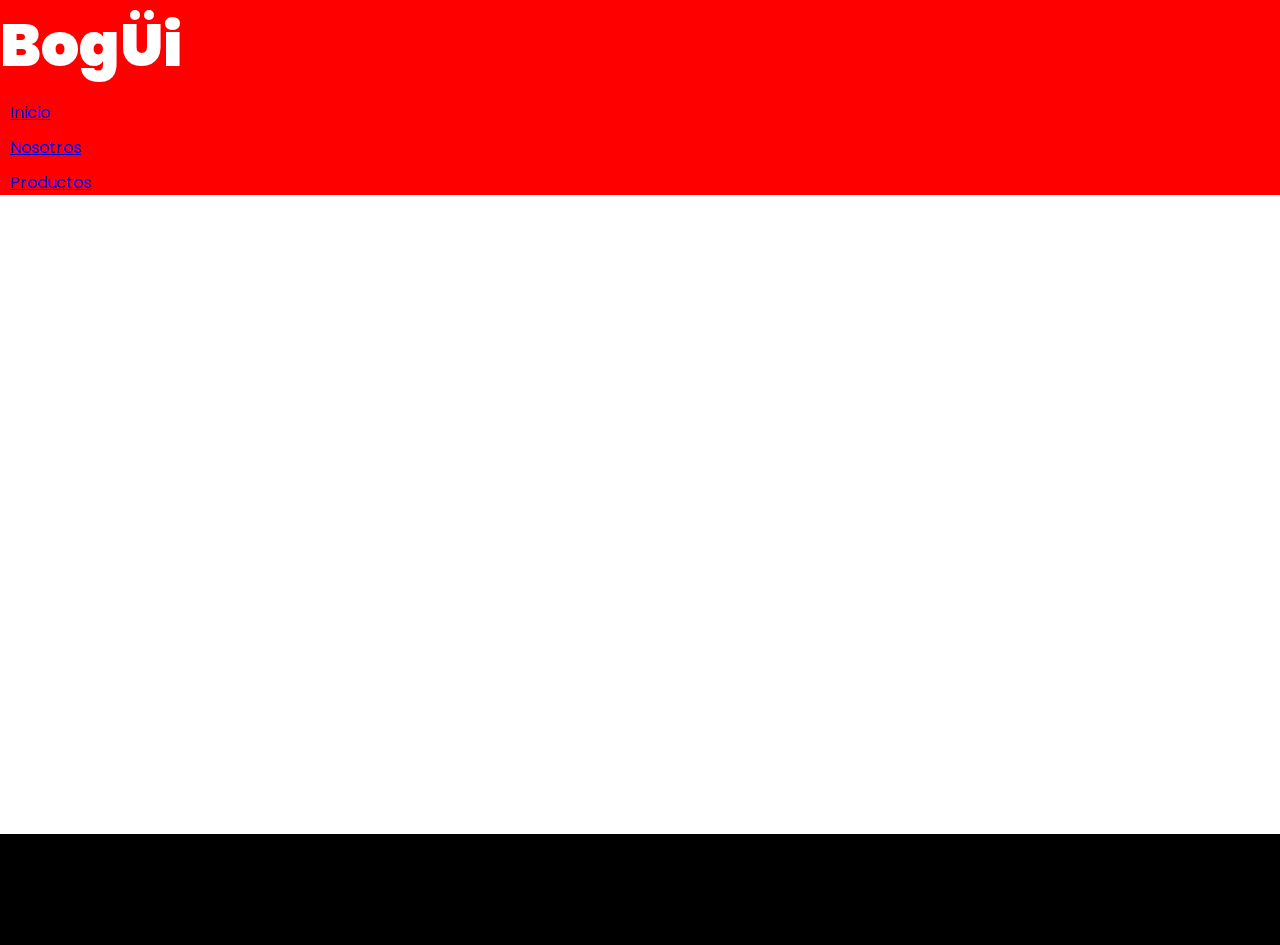
<file: pages/nosotros.html>
<!DOCTYPE html>
<html lang="en">
<head>
    <meta charset="UTF-8">
    <meta name="viewport" content="width=device-width, initial-scale=1.0">
    <link rel="stylesheet" href="../css/style.css">
    <title>Document</title>
</head>
<body>
    <header> <!-- Encabezado del documento-->
        <h1>BogÜi</h1>
        <nav> <!-- Barra de navegacion-->
            <ul>
                <li><a href="../index.html">Inicio</a></li>
                <li><a href="./nosotros.html">Nosotros</a></li>
                <li><a href="./producto.html">Productos</a></li>
            </ul>
        </nav>
    </header>
    <main>
        <section>
            <iframe width="560" height="315" src="https://www.youtube.com/embed/6HHELjh7tB8?si=XVQMFSnj7yEbGpPd" title="YouTube video player" frameborder="0" allow="accelerometer; autoplay; clipboard-write; encrypted-media; gyroscope; picture-in-picture; web-share" referrerpolicy="strict-origin-when-cross-origin" allowfullscreen></iframe>
        </section>
        <section>
            <iframe src="https://www.google.com/maps/embed?pb=!1m18!1m12!1m3!1d52558.642701008524!2d-58.457091387792964!3d-34.58101298312571!2m3!1f0!2f0!3f0!3m2!1i1024!2i768!4f13.1!3m3!1m2!1s0x95bcca7805795ab9%3A0x3e57d876101402a8!2sCocu%20Boulangerie!5e0!3m2!1ses!2sar!4v1745452386241!5m2!1ses!2sar" width="400" height="300" style="border:0;" allowfullscreen="" loading="lazy" referrerpolicy="no-referrer-when-downgrade"></iframe>
        </section>
    </main>
    <footer> <!-- Pie de pagina-->
        <a href="https://www.instagram.com/" target="_blank"><img src="../img/instagram.png" alt=""></a>
        <a href=""  target="_blank"><img src="../img/facebook.png" alt=""></a>
        <a href=""  target="_blank"><img src="../img/x.png" alt=""></a>
    </footer>
</body>
</html>
</file>
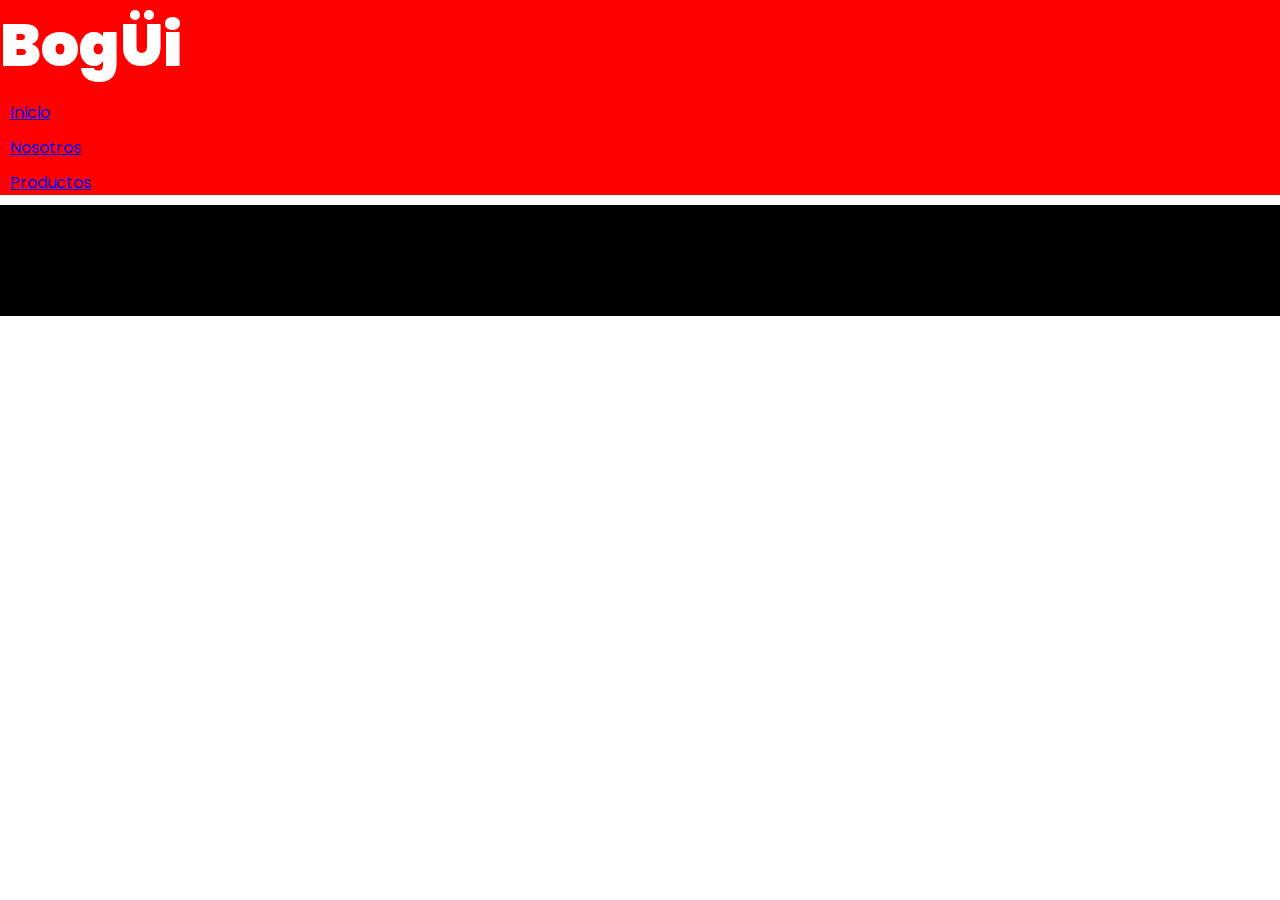
<file: pages/producto.html>
<!DOCTYPE html>
<html lang="en">
<head>
    <meta charset="UTF-8">
    <meta name="viewport" content="width=device-width, initial-scale=1.0">
    <link rel="stylesheet" href="../css/style.css">
    <title>Document</title>
</head>
<body>
    <header> <!-- Encabezado del documento-->
        <h1>BogÜi</h1>
        <nav> <!-- Barra de navegacion-->
            <ul>
                <li><a href="../index.html">Inicio</a></li>
                <li><a href="./nosotros.html">Nosotros</a></li>
                <li><a href="./producto.html">Productos</a></li>
            </ul>
        </nav>
    </header>
    <main>

    </main>
    <footer> <!-- Pie de pagina-->
        <a href="https://www.instagram.com/" target="_blank"><img src="../img/instagram.png" alt=""></a>
        <a href=""  target="_blank"><img src="../img/facebook.png" alt=""></a>
        <a href=""  target="_blank"><img src="../img/x.png" alt=""></a>
    </footer>
</body>
</html>
</file>
<file: css/style.css>
@import url('https://fonts.googleapis.com/css2?family=Poppins:ital,wght@0,100;0,200;0,300;0,400;0,500;0,600;0,700;0,800;0,900;1,100;1,200;1,300;1,400;1,500;1,600;1,700;1,800;1,900&display=swap');

*{
    margin: 0;
    padding: 0;
    box-sizing: border-box;
}

body{
    font-family: "Poppins", sans-serif;
}
p::selection{
    background-color:  rgb(145, 23, 23);
    color: white;
}

/*!------HEADER------*/

header{
    background-color: rgb(255, 0, 0);
}


header h1{
    font-size: 60px;
    font-weight: 900;
    color: white;
}

header nav ul li{
    margin: 10px;
    /* margin: 10px 5px 10px 5px;
    margin-top: ;
    margin-bottom: ;
    margin-left: ;
    margin-right: ;*/
} 

.nav-link{
    color: rgb(255, 255, 255) !important;
}

header nav ul li a:hover{
    color: rgb(145, 23, 23);
}

.boton{
    border: 2px solid white;
    color: white;
}


.boton:hover{
    background-color: rgb(145, 23, 23);
    color: rgb(255, 255, 255);
}
/*?--------MAIN------*/

/*----PSEUDO CLASES------*/

.hero{
    text-align: center;
    height: 70vh;
    background-image: url(../img/banner.jpeg);
    background-size: cover;
    background-repeat: no-repeat;
    background-position: center;
    background-attachment: fixed;
    color: white;
    display: flex;
    flex-direction: column;
    justify-content: center;
    align-items: center;
}

.hero h2{
    font-size: 60px;
    border: 3px solid white;
    display: inline-block;
    padding: 15px;
}

.hero p{
    font-size: 20px;
    margin: 15px 15px;
}
.hero a{
    text-decoration: none;
    color: white;
    background-color: black;
    font-size: 20px;
    padding: 10px;
}

.hero a:hover{
    background-color: rgb(145, 23, 23);
}

.bienvenidos{
    margin: 15px;
    display: flex;
    justify-content: space-evenly;
    align-items: center;
}

.bienvenidos div {
    width: 50%;
}

.bienvenidos div h2{
    font-size: 40px;
}

.bienvenidos div h2::first-letter{
    font-size: 60px;
    color:  rgb(145, 23, 23);
    font-weight: 900;
}

.bienvenidos img{
    width: 400px;
    height: 500px;
}

.destacados .destacados-contenedor{
    display: flex;
    justify-content: space-around;
    align-items: center;
    flex-wrap: wrap;
}

.destacados h2{
    text-align: center;
    font-size: 30px;
    background-color: black;
    color: white;
    padding: 15px;
}

.destacados .destacados-contenedor div{
    border: 1px solid black;
    width: 250px;
    height: 350px;
    text-align: center;
    margin: 15px;
}

.destacados div h3{
    margin: 5px;
}
.destacados div img{
    width: 100%;
    height: 250px;
}
.destacados div a{
    text-decoration: none;
    color: white;
    background-color: black;
    padding: 5px;
}

.destacados div a:active{
    background-color: rgb(145, 23, 23);
}

.fixed{
    position: fixed;
    bottom: 50px;
    right: 20px;
}

/*! --------GRIDS----------*/
.grid-galeria{
    margin:5px;
    display: grid;
    grid-template-columns: repeat(3, 1fr);
    /* grid-template-rows: 200px 200px 200px; */
    grid-auto-rows: 250px;
    gap: 10px;
}

.img-4{
    grid-column: span 2;
}

.img-6{
    grid-row: span 2;
}

.img-8{
    grid-row: span 2;
}

.grid-galeria div img{
    width: 100%;
    height: 100%;
    object-fit: cover;
}

.grid-item{
    position: relative;
}

.grid-item h3{
    position: absolute;
    bottom: 0;
    background-color: rgba(0, 0, 0, 0.589);
    color: white;
    width: 100%;
    text-align: center;
}


/**-------FOOTER-------*/

footer{
    padding: 20px;
    background-color:rgb(0, 0, 0);
    display: flex;
    justify-content: space-around;
    align-items: center;
}

footer i{
    color: rgb(255, 255, 255);
    font-size: 50px;
}

footer i:hover{
    color: rgb(145, 23, 23);
}




@media screen and (max-width:945px){
    .bienvenidos{
        flex-direction: column;
        padding: 40px;
    }
    .bienvenidos img{
        display: none;
    }
    .bienvenidos div {
        width: 80%;
    }
    .grid-galeria{
        grid-template-columns: repeat(2, 1fr);
        grid-auto-rows: 220px;
    }
    .grid-item{
        grid-column: span 1;
        grid-row: span 1;
    }
}

@media screen and (max-width:650px){
    .hero h2{
        font-size: 40px;
        padding: 10px;
    }
    .hero p{
        font-size: 20px;
    }
}

@media screen and (max-width:510px){
    .grid-galeria{
        grid-template-columns: 1fr;
    }
}


@media screen and (max-width:486px){
    /* header{
        flex-direction: column;
    } */
}

@media screen and (max-width:433px){
    .hero h2{
        font-size: 30px;
        padding: 5px;
    }
    .hero p{
        font-size: 16px;
    }
}
</file>
